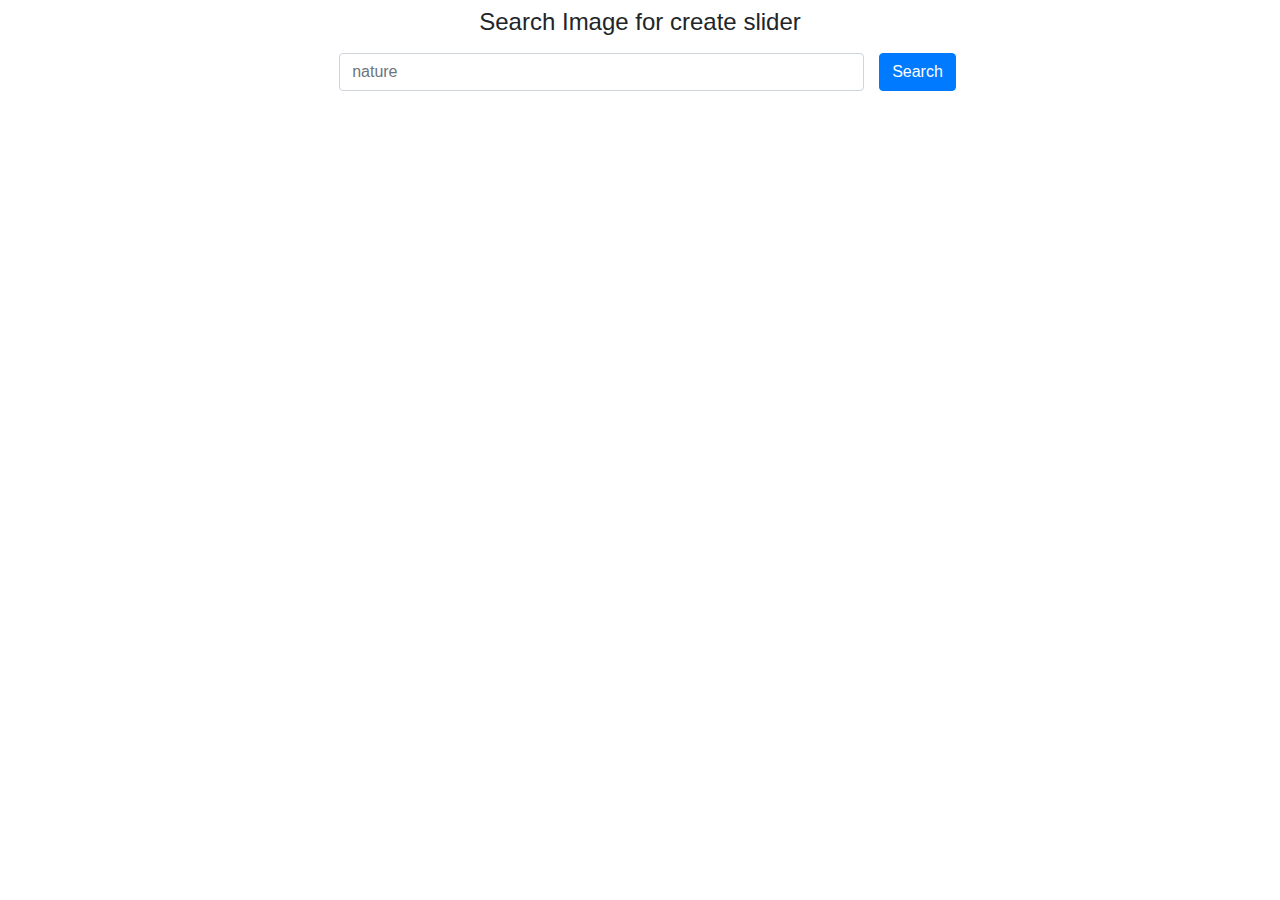
<file: fancy-slider/index.html>
<!doctype html>
<html lang="en">

<head>
  <title>Title</title>
  <!-- Required meta tags -->
  <meta charset="utf-8">
  <meta name="viewport" content="width=device-width, initial-scale=1, shrink-to-fit=no">

  <!-- Bootstrap CSS -->
  <link rel="stylesheet" href="https://stackpath.bootstrapcdn.com/bootstrap/4.3.1/css/bootstrap.min.css"
    integrity="sha384-ggOyR0iXCbMQv3Xipma34MD+dH/1fQ784/j6cY/iJTQUOhcWr7x9JvoRxT2MZw1T" crossorigin="anonymous">
  <link rel="stylesheet" href="https://use.fontawesome.com/releases/v5.1.1/css/all.css"
    integrity="sha384-O8whS3fhG2OnA5Kas0Y9l3cfpmYjapjI0E4theH4iuMD+pLhbf6JI0jIMfYcK3yZ" crossorigin="anonymous">
  <link rel="stylesheet" href="style.css">
</head>

<body>
  <div class="container">
    <h4 class="mt-2 text-center">Search Image for create slider</h4>
    <div class="form-inline mt-3 d-flex justify-content-center">
      <div class="input-group col-md-6 mb-2">
        <input type="text" class="form-control" id="search" placeholder="nature">
      </div>
      <button type="button" id="search-btn" class="btn btn-primary mb-2">Search</button>
    </div>
    <section class="images">
      <div class="justify-content-around align-items-center mt-3 gallery-header mb-2">
        <h3 class="head-title text-center">Select image for create slider</h3>
        <div class="input-group col-md-3 mb-2 mb-md-0">
          <input class="form-control" id="duration" placeholder="slider change duration">
        </div>
        <button id="create-slider" class="btn btn-primary px-5">Create slider</button>
      </div>
      <div class="row gallery">

      </div>
    </section>
    <!-- slider -->
    <div class="main">
      <section class="mt-5" id="sliders">

      </section>
      <div class="dots d-flex mt-2 w-100 justify-content-center align-items-center bg-light">
        <span class="dot" onclick="changeItem(-1)"></span>
        <span class="dot" onclick="changeItem(1)"></span>
      </div>
    </div>
  </div>
  <!-- Optional JavaScript -->
  <script src="./app.js"></script>
</body>

</html>
</file>
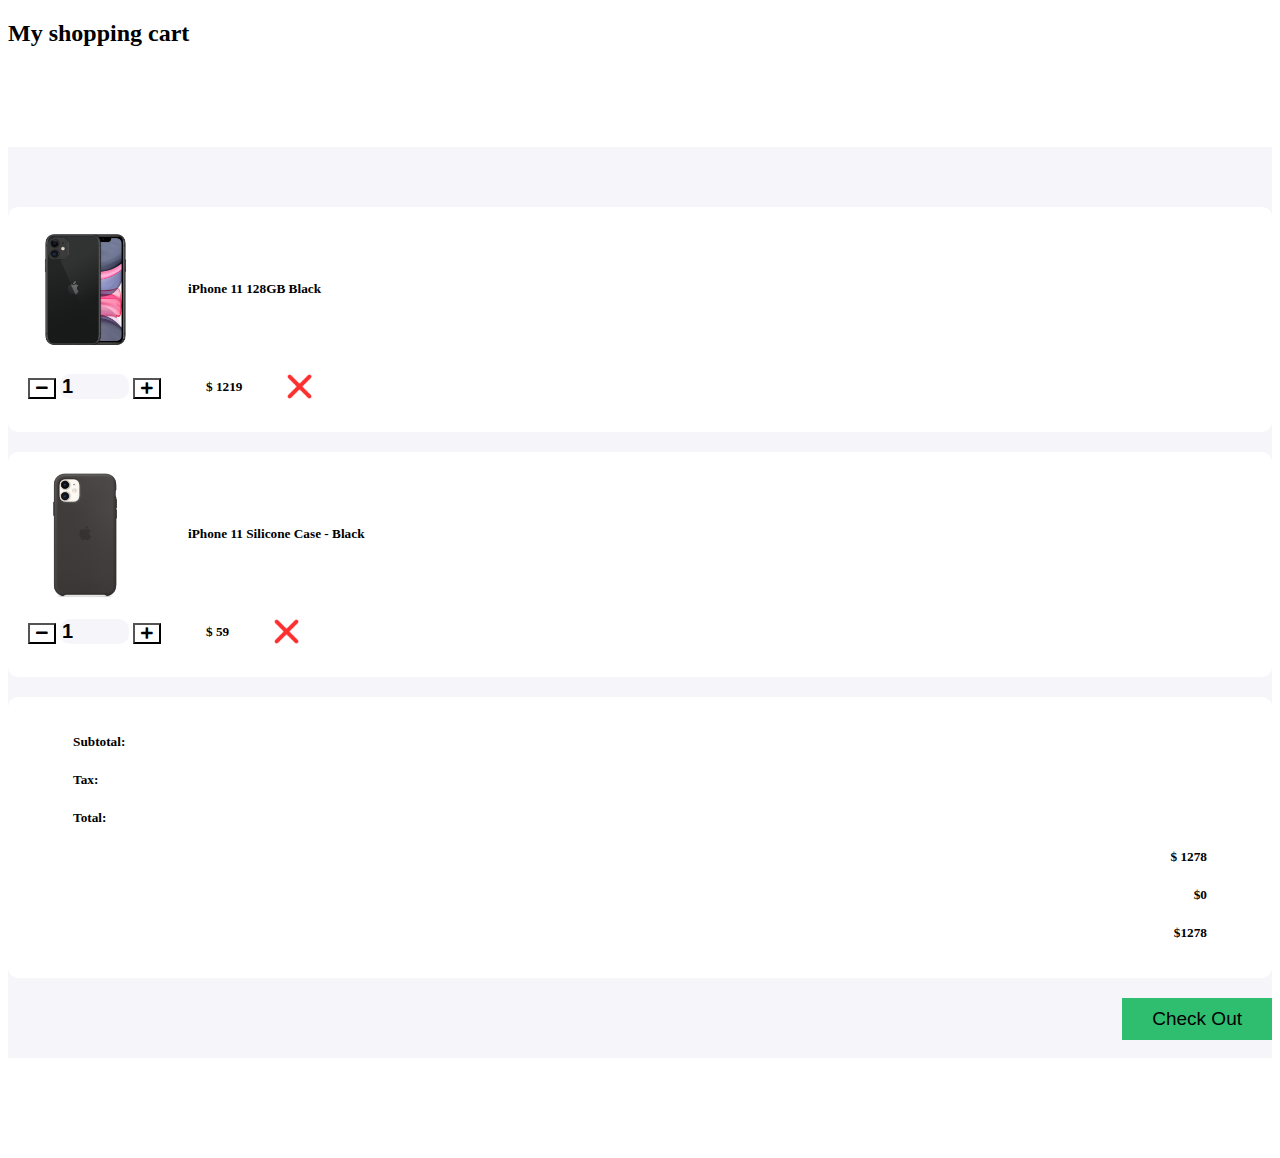
<file: shopping-cart-solution/index.html>
<!DOCTYPE html>
<html>

<head>
   <title>Shopping Cart</title>
   <meta charset="utf-8">
   <meta name="viewport" content="width=device-width, initial-scale=1">
   <link href="https://cdn.jsdelivr.net/npm/bootstrap@5.0.2/dist/css/bootstrap.min.css" rel="stylesheet"
      integrity="sha384-EVSTQN3/azprG1Anm3QDgpJLIm9Nao0Yz1ztcQTwFspd3yD65VohhpuuCOmLASjC" crossorigin="anonymous">
   <link href="https://cdnjs.cloudflare.com/ajax/libs/font-awesome/5.11.2/css/all.css" rel="stylesheet" />
   <link href="style.css" rel="stylesheet">
   <style>
      .mycoppystyle {
         --bs-blue: #0d6efd;
         --bs-indigo: #6610f2;
         --bs-purple: #6f42c1;
         --bs-pink: #d63384;
         --bs-red: #dc3545;
         --bs-orange: #fd7e14;
         --bs-yellow: #ffc107;
         --bs-green: #198754;
         --bs-teal: #20c997;
         --bs-cyan: #0dcaf0;
         --bs-white: #fff;
         --bs-gray: #6c757d;
         --bs-gray-dark: #343a40;
         --bs-primary: #0d6efd;
         --bs-secondary: #6c757d;
         --bs-success: #198754;
         --bs-info: #0dcaf0;
         --bs-warning: #ffc107;
         --bs-danger: #dc3545;
         --bs-light: #f8f9fa;
         --bs-dark: #212529;
         --bs-font-sans-serif: system-ui,
            -apple-system,
            "Segoe UI",
            Roboto,
            "Helvetica Neue",
            Arial,
            "Noto Sans",
            "Liberation Sans",
            sans-serif,
            "Apple Color Emoji",
            "Segoe UI Emoji",
            "Segoe UI Symbol",
            "Noto Color Emoji";
         --bs-font-monospace: SFMono-Regular,
            Menlo,
            Monaco,
            Consolas,
            "Liberation Mono",
            "Courier New",
            monospace;
         --bs-gradient: linear-gradient(180deg, rgba(255, 255, 255, 0.15), rgba(255, 255, 255, 0));
         -webkit-text-size-adjust: 100%;
         -webkit-tap-highlight-color: transparent;
         --bs-gutter-x: 1.5rem;
         --bs-gutter-y: 0;
         box-sizing: border-box;
         margin: 0;
         font-family: inherit;
         display: block;
         padding: .375rem .75rem;
         line-height: 1.5;
         color: #212529;
         background-clip: padding-box;
         appearance: none;
         transition: border-color .15s ease-in-out,
            box-shadow .15s ease-in-out;
         text-align: center !important;
         position: relative;
         flex: 1 1 auto;
         min-width: 0;
         background-color: #F6F5FA;
         border: none;
         width: 65px;
         border-radius: 10px !important;
         font-weight: 700;
         font-size: 20px;
         margin-left: -1px;
      }
   </style>



</head>

<body>

   <section>
      <div class="container">
         <h2>My shopping cart</h2>
         <div class="cart">
            <div class="col-md-12 col-lg-10 mx-auto">
               <div class="cart-item">
                  <div class="row">
                     <div class="col-md-7 center-item">
                        <img src="images/product-1.png" alt="">
                        <h5>iPhone 11 128GB Black</h5>
                     </div>

                     <div class="col-md-5 center-item">
                        <div class="input-group number-spinner">
                           <button id="phone-minus" class="btn btn-default"><i class="fas fa-minus"></i></button>
                           <input id="phone-number" type="number" min="0" class="form-control text-center" value="1">
                           <button id="phone-plus" class="btn btn-default"><i class="fas fa-plus"></i></button>
                        </div>
                        <h5>$ <span id="phone-total">1219</span></h5>
                        <img src="images/remove.png" alt="" class="remove-item">
                     </div>
                  </div>
               </div>

               <div class="cart-item">
                  <div class="row">
                     <div class="col-md-7 center-item mx-auto">
                        <img src="images/product-2.png" alt="">
                        <h5>iPhone 11 Silicone Case - Black</h5>
                     </div>
                     <div class="col-md-5 center-item">
                        <div class="input-group number-spinner">
                           <button id="case-minus" class="btn btn-default"><i class="fas fa-minus"></i></button>
                           <input id="case-number" type="number" min="0" class="form-control text-center" value="1">
                           <button id="case-plus" class="btn btn-default"><i class="fas fa-plus"></i></button>

                        </div>
                        <h5>$ <span id="case-total">59</span> </h5>
                        <img src="images/remove.png" alt="" class="remove-item">
                     </div>
                  </div>
               </div>

               <div class="cart-item">
                  <div class="row">

                     <div class="col-md-8">
                        <h5>Subtotal: </h5>
                        <h5>Tax:</h5>
                        <h5>Total:</h5>
                     </div>

                     <div class="col-md-4 status">
                        <h5>$ <span id="sub-total">1278</span></h5>
                        <h5>$<span id="tax-amount">0</span></h5>
                        <h5>$<span id="total-price">1278</span></h5>
                     </div>
                  </div>
               </div>
               <div class="col-md-12 pt-4 pb-4">
                  <button type="button" class="btn btn-success check-out">Check Out</button>
               </div>
            </div>
         </div>
      </div>
   </section>


   <script src="app.js"></script>
</body>

</html>
</file>
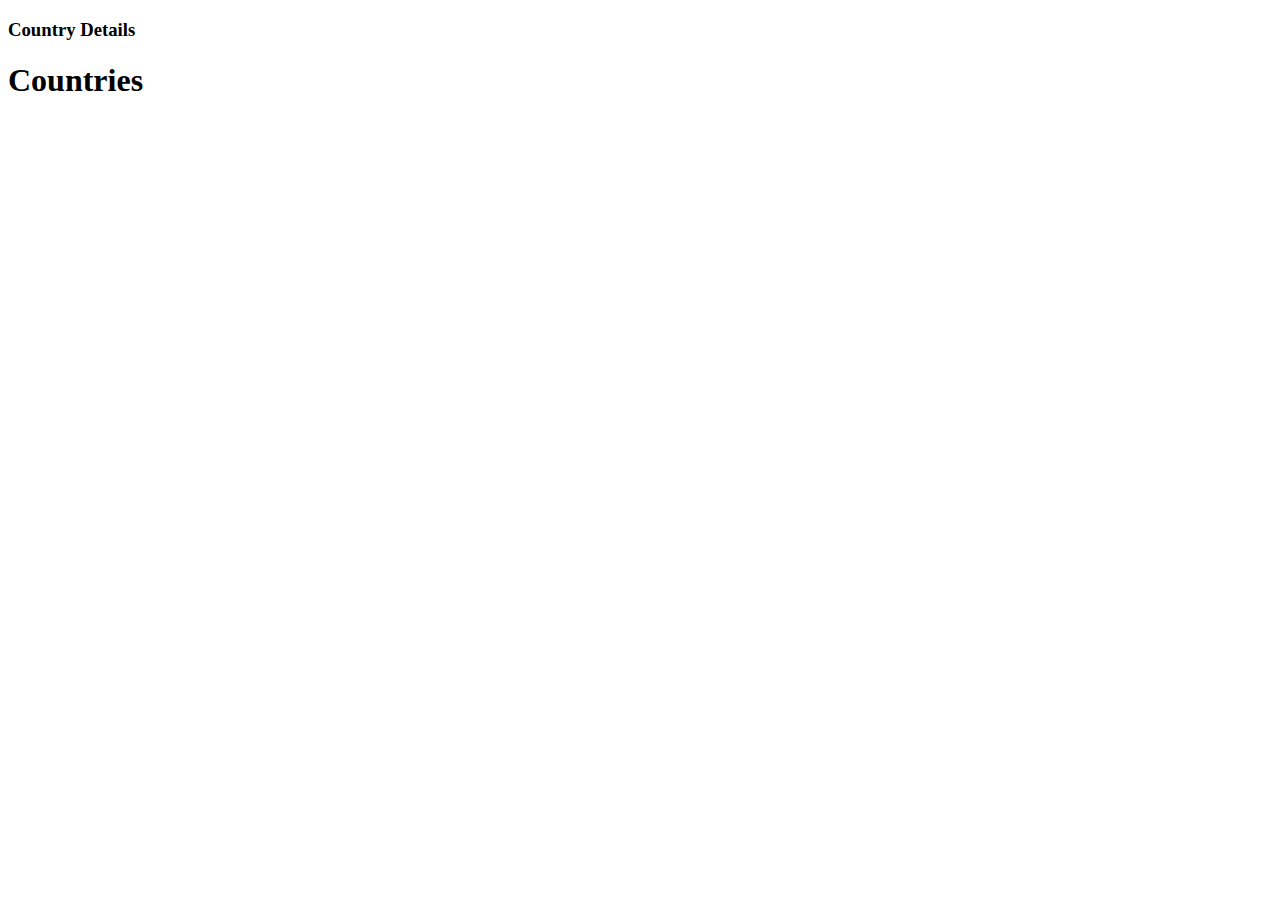
<file: api-examples/countries.html>
<!DOCTYPE html>
<html lang="en">

<head>
    <meta charset="UTF-8">
    <meta http-equiv="X-UA-Compatible" content="IE=edge">
    <meta name="viewport" content="width=device-width, initial-scale=1.0">
    <title>Countries</title>
    <link rel="stylesheet" href="css/countries.css">
</head>

<body>
    <section>
        <h3>Country Details</h3>
        <div id="country-detail">

        </div>
    </section>
    <h1>Countries</h1>
    <div id="countries">

    </div>

    <script src="js/countries.js"></script>
</body>

</html>
</file>
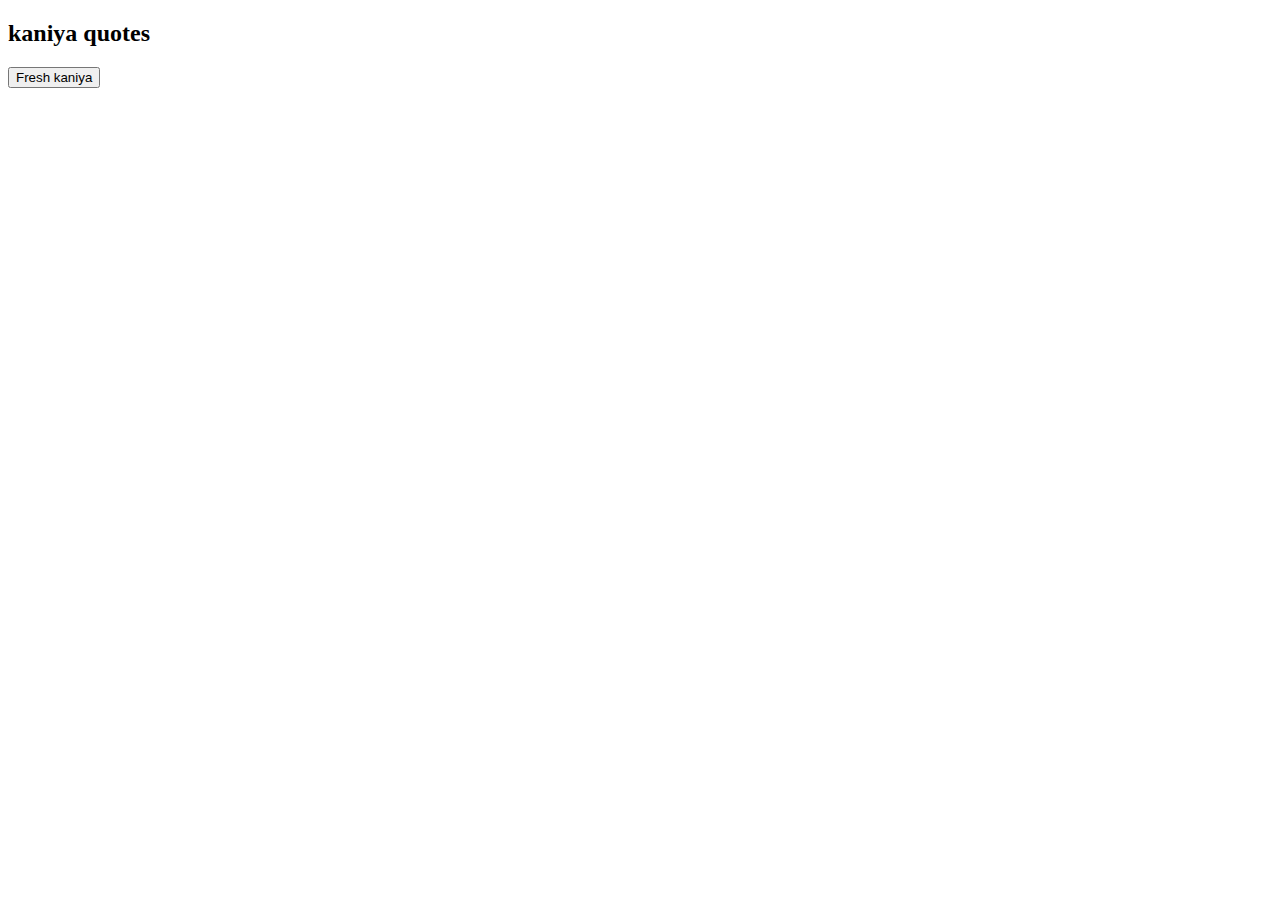
<file: api-examples/kaniye.html>
<!DOCTYPE html>
<html lang="en">

<head>
    <meta charset="UTF-8">
    <meta http-equiv="X-UA-Compatible" content="IE=edge">
    <meta name="viewport" content="width=device-width, initial-scale=1.0">
    <title>Kaniye West</title>
</head>

<body>
    <h2>kaniya quotes</h2>
    <button onclick="loadWuotes()">Fresh kaniya</button>
    <blockquote id="quote">
    </blockquote>

    <script src="js/kaniye.js"></script>
</body>

</html>
</file>
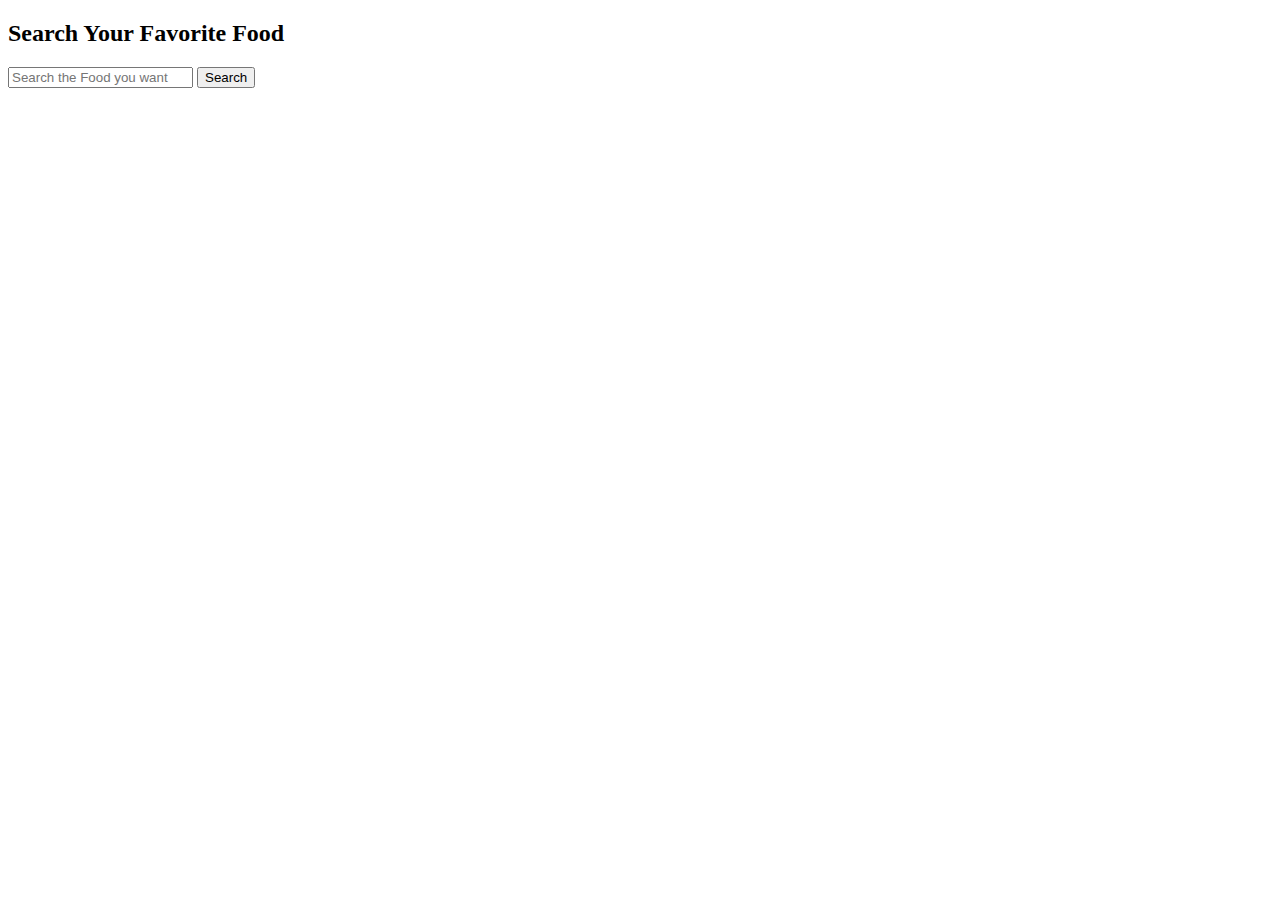
<file: api-examples/mealdb.html>
<!DOCTYPE html>
<html lang="en">

<head>
    <meta charset="UTF-8">
    <meta http-equiv="X-UA-Compatible" content="IE=edge">
    <meta name="viewport" content="width=device-width, initial-scale=1.0">
    <title>Khabar dibi naki</title>
    <link href="https://cdn.jsdelivr.net/npm/bootstrap@5.0.2/dist/css/bootstrap.min.css" rel="stylesheet"
        integrity="sha384-EVSTQN3/azprG1Anm3QDgpJLIm9Nao0Yz1ztcQTwFspd3yD65VohhpuuCOmLASjC" crossorigin="anonymous">
</head>

<body class="bg-gray">
    <h2 class="text-center text-success">Search Your Favorite Food</h2>

    <!-- meal search area -->
    <div class="input-group mb-3 w-50 mx-auto">
        <input id="search-field" type="text" class="form-control" placeholder="Search the Food you want"
            aria-label="Recipient's username" aria-describedby="button-addon2">
        <button onclick="searchFood()" class="btn btn-outline-secondary" type="button"
            id="button-search">Search</button>
    </div>
    <div>
        <p id="error-message" class="text-danger">
            somthin is worng , please try again latter.
        </p>
    </div>

    <!-- own work -->
    <div id="ownWork">

    </div>

    <!-- single  meal details -->
    <div id="meal-details" class=" w-50 mx-auto">

    </div>

    <!-- meal search result -->

    <div id="search-result" class="row row-cols-1 row-cols-md-3 g-4">

    </div>


    <!-- java script   -->
    <script src="https://cdn.jsdelivr.net/npm/bootstrap@5.0.2/dist/js/bootstrap.bundle.min.js"
        integrity="sha384-MrcW6ZMFYlzcLA8Nl+NtUVF0sA7MsXsP1UyJoMp4YLEuNSfAP+JcXn/tWtIaxVXM"
        crossorigin="anonymous"></script>
    <script src="js/mealdb.js"></script>
</body>

</html>
</file>
<file: fancy-slider/style.css>
#sliders {
  height: 400px;
  width: 60%;
  overflow: hidden;
  margin: 0 auto;
  position: relative;
}

.gallery-header {
  display: none;
}

.slider-item {
  display: none;
}

.img-thumbnail {
  cursor: pointer;
}

.added {
  border: 2px solid #1e1743;
  border-radius: 5px;
}

img {
  height: 400px;
  object-fit: cover;
}

.prev-next {
  position: absolute;
  top: 50%;
  left: 50%;
  transform: translateX(-50%) translateY(-50%);
  cursor: pointer;
}

.prev, .next {
  background-color: transparent;
  padding: 8px 10px;
  color: #fff;
}

.dot {
  background-color: rgb(163, 156, 156);
  height: 10px;
  width: 10px;
  border-radius: 50%;
  cursor: pointer;
  margin: 0 3px;
}

.main {
  display: none;
}

@media (max-width: 767px) {
  .justify-content-around.align-items-center.mt-3.gallery-header.mb-2 {
    flex-direction: column;
  }
  #sliders {
    height: 300px;
    width: 90%;
  }
}
</file>
<file: shopping-cart-solution/style.css>
body{
	background: #fff;
}
.cart{
	margin: 100px 0;
	background-color: #F6F5FA;;
	padding: 60px 0;
}
.total-price{
	padding-bottom: 15px;
}
.cart-item{
	background-color: #fff;
	border-radius: 10px;
	padding: 15px 20px;
	margin-bottom: 20px;
}
.center-item{
    display: flex;
    align-items: center;
    justify-content: flex-start;
}
.cart-item img{
	width: 115px;
}
.cart-item h5{
    padding: 0 45px;
}
.cart-item .remove-item{
	width: 25px!important;
}
.btn-default{
	background-color: #fff;
}
.cart-item .form-control{
	background-color: #F6F5FA;
	border: none;
    width: 65px;
    border-radius: 10px!important;
    font-weight: 700;
    font-size: 20px;
}
.input-group{
	width: unset;
	flex-wrap: nowrap;
}
.status{
	text-align: right;
}
.check-out{
    float: right;
    padding: 10px 30px;
	font-size: 19px;
	background-color: #2FBE70;
	border: none;
}
</file>
<file: api-examples/css/countries.css>
#countries{
    display: grid;
    grid-template-columns: repeat(3, 1fr);
}
.country{
    border: 2px solid tomato;
    margin: 10px;
    padding: 10px;
    border-radius: 10px;
}
</file>
